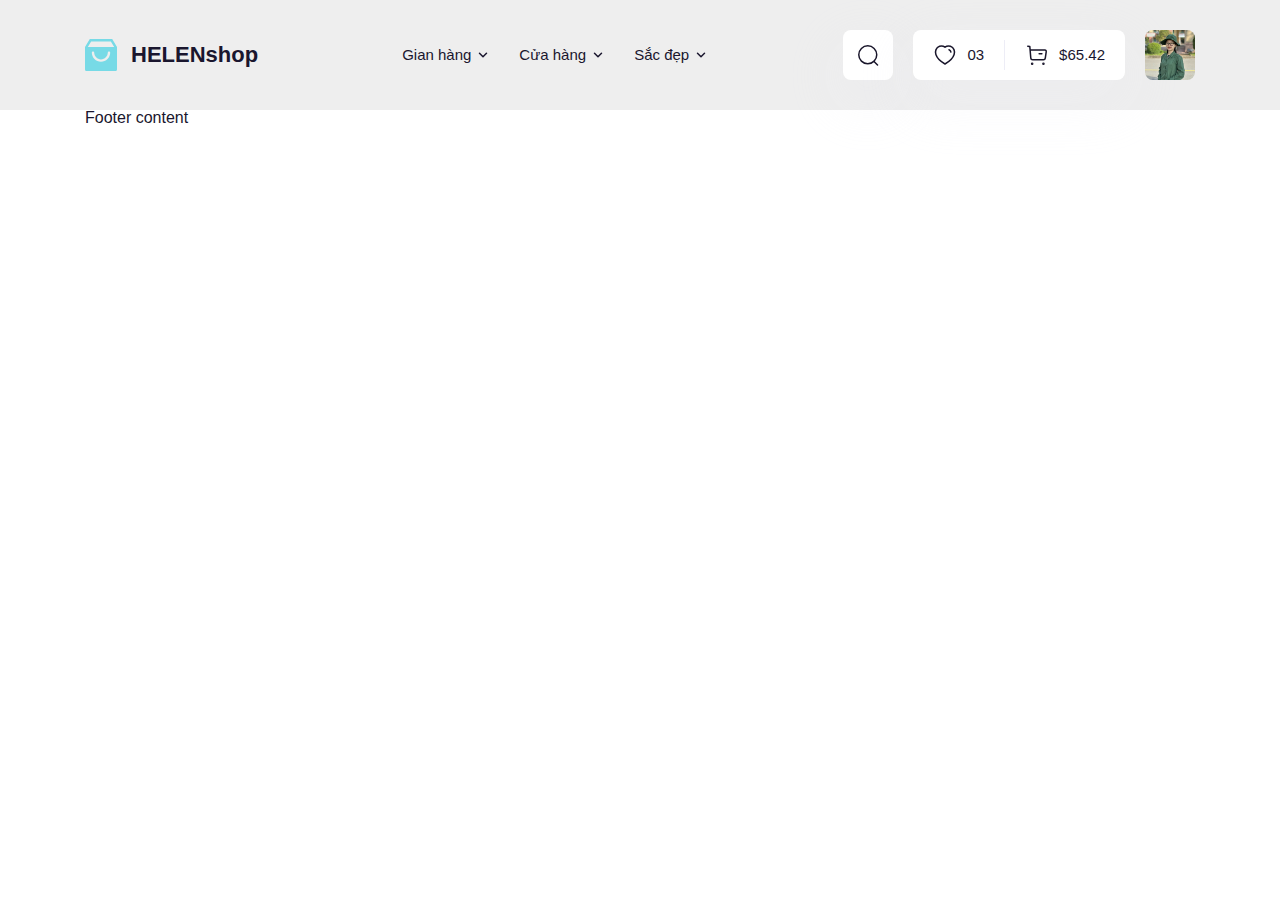
<file: index.html>
<!DOCTYPE html>
<html lang="en" class="">
  <head>
    <meta charset="UTF-8" />
    <meta name="viewport" content="width=device-width, initial-scale=1.0" />
    <title>Grocery Mart</title>
    <!--Favicon-->
    <link
      rel="apple-touch-icon"
      sizes="76x76"
      href="./assets/favicon/apple-touch-icon.png"
    />
    <link
      rel="icon"
      type="image/png"
      sizes="32x32"
      href="./assets/favicon/favicon-32x32.png"
    />
    <link
      rel="icon"
      type="image/png"
      sizes="16x16"
      href="./assets/favicon/favicon-16x16.png"
    />
    <link rel="manifest" href="./assets/favicon/site.webmanifest" />
    <link
      rel="mask-icon"
      href="./assets/favicon/safari-pinned-tab.svg"
      color="#5bbad5"
    />
    <meta name="msapplication-TileColor" content="#da532c" />
    <meta name="theme-color" content="#ffffff" />

    <!--Fonts-->
    <link rel="stylesheet" href="./assets/fonts/stylesheet.css" />
    <!--Styles-->
    <link rel="stylesheet" href="./assets/css/main.css" />
    <!--Scripts-->
    <script src="./assets/js/scripts.js"></script>
  </head>
  <body>
    <!-- Header -->
    <header id="header" class="header"></header>

    <script>
      load("#header", "./template/header.html");
    </script>
    <div class="container">
      <!--Main-->

      <!-- Footer -->
      <footer id="footer" class="footer"></footer>
      <script>
        load("#footer", "./template/footer.html");
      </script>
    </div>
  </body>
</html>
</file>
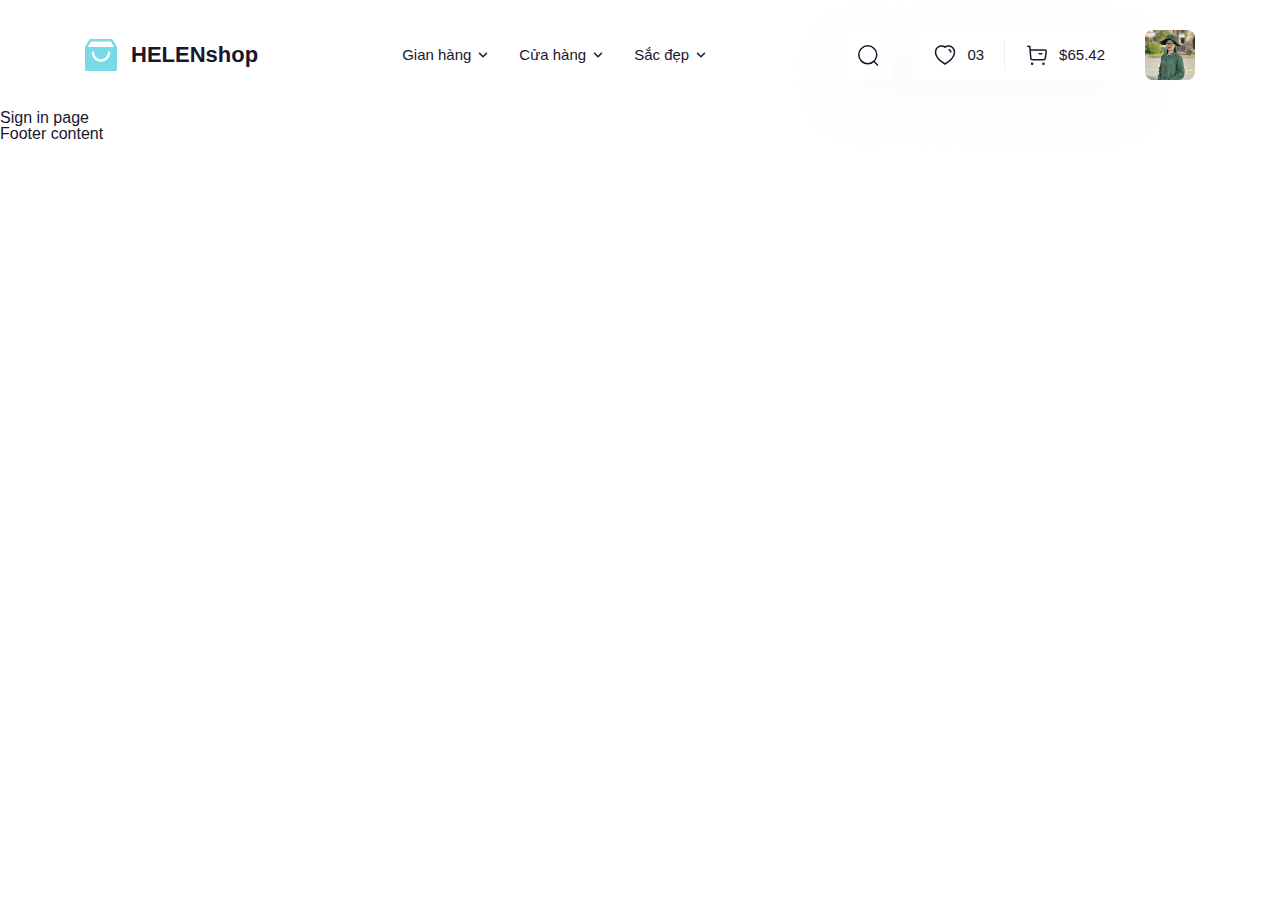
<file: sign-in.html>
<!DOCTYPE html>
<html lang="en">
  <head>
    <meta charset="UTF-8" />
    <meta name="viewport" content="width=device-width, initial-scale=1.0" />
    <title>Sign in Grocery Mart</title>
    <!--Favicon-->
    <link
      rel="apple-touch-icon"
      sizes="76x76"
      href="./assets/favicon/apple-touch-icon.png"
    />
    <link
      rel="icon"
      type="image/png"
      sizes="32x32"
      href="./assets/favicon/favicon-32x32.png"
    />
    <link
      rel="icon"
      type="image/png"
      sizes="16x16"
      href="./assets/favicon/favicon-16x16.png"
    />
    <link rel="manifest" href="./assets/favicon/site.webmanifest" />
    <link
      rel="mask-icon"
      href="./assets/favicon/safari-pinned-tab.svg"
      color="#5bbad5"
    />
    <meta name="msapplication-TileColor" content="#da532c" />
    <meta name="theme-color" content="#ffffff" />

    <!--Fonts-->
    <link rel="stylesheet" href="./assets/fonts/stylesheet.css" />
    <!--Styles-->
    <link rel="stylesheet" href="./assets/css/main.css" />
    <!--Scripts-->
    <script src="./assets/js/scripts.js"></script>
  </head>
  <body>
    <!--Header-->
    <header id="header"></header>
    <script>
      load("#header", "./template/header.html");
    </script>
    <!--Main-->
    <h1>Sign in page</h1>
    <!--Footer-->
    <footer id="footer"></footer>
    <script>
      load("#footer", "./template/footer.html");
    </script>
  </body>
</html>
</file>
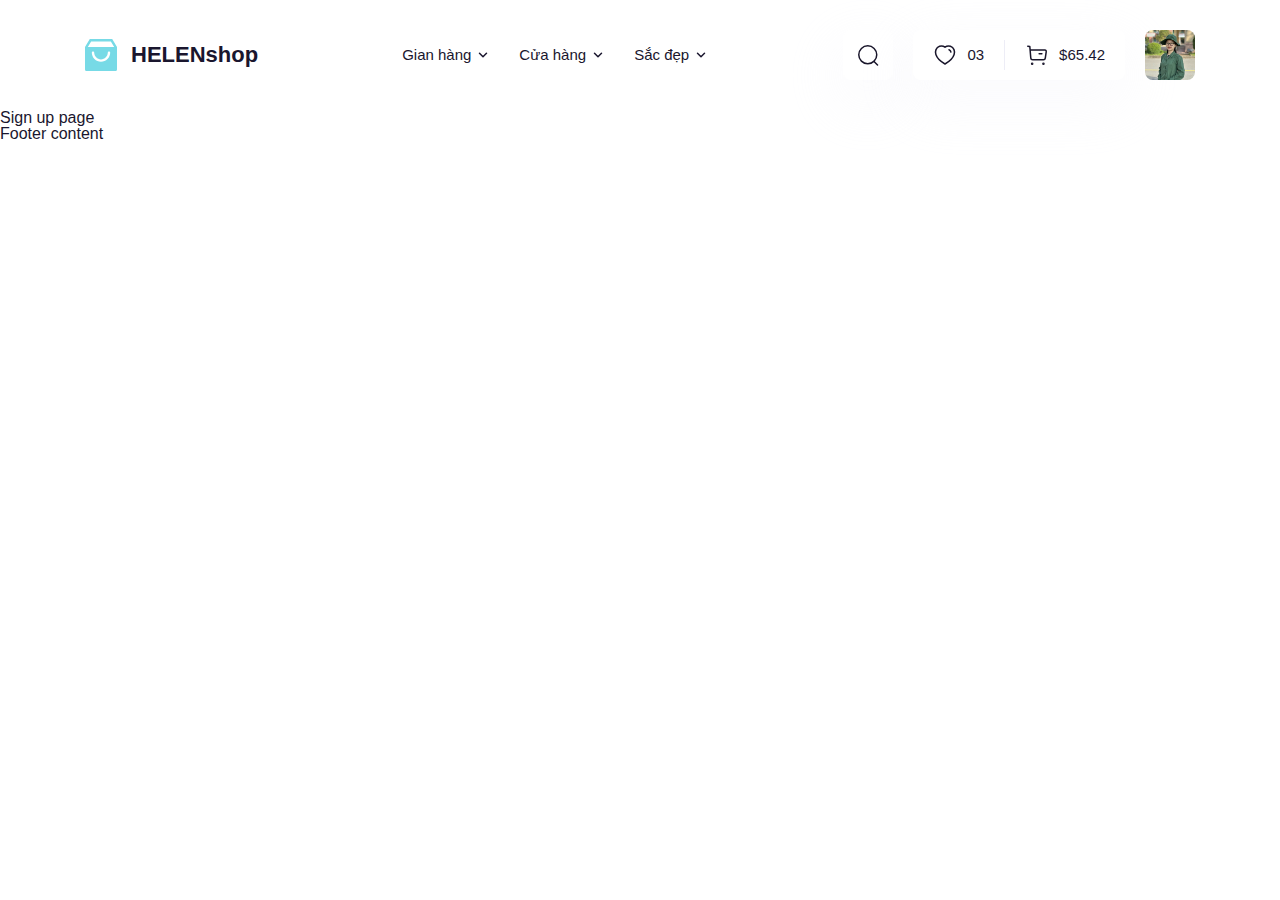
<file: sign-up.html>
<!DOCTYPE html>
<html lang="en">
  <head>
    <meta charset="UTF-8" />
    <meta name="viewport" content="width=device-width, initial-scale=1.0" />
    <title>Sign up Grocery Mart</title>
    <!--Favicon-->
    <link
      rel="apple-touch-icon"
      sizes="76x76"
      href="./assets/favicon/apple-touch-icon.png"
    />
    <link
      rel="icon"
      type="image/png"
      sizes="32x32"
      href="./assets/favicon/favicon-32x32.png"
    />
    <link
      rel="icon"
      type="image/png"
      sizes="16x16"
      href="./assets/favicon/favicon-16x16.png"
    />
    <link rel="manifest" href="./assets/favicon/site.webmanifest" />
    <link
      rel="mask-icon"
      href="./assets/favicon/safari-pinned-tab.svg"
      color="#5bbad5"
    />
    <meta name="msapplication-TileColor" content="#da532c" />
    <meta name="theme-color" content="#ffffff" />

    <!--Fonts-->
    <link rel="stylesheet" href="./assets/fonts/stylesheet.css" />
    <!--Styles-->
    <link rel="stylesheet" href="./assets/css/main.css" />
    <!--Scripts-->
    <script src="./assets/js/scripts.js"></script>
  </head>
  <body>
    <!--Header-->
    <header id="header"></header>
    <script>
      load("#header", "./template/header.html");
    </script>
    <!--Main-->
    <h1>Sign up page</h1>
    <!--Footer-->
    <footer id="footer"></footer>
    <script>
      load("#footer", "./template/footer.html");
    </script>
  </body>
</html>
</file>
<file: assets/fonts/stylesheet.css>
@font-face {
    font-family: 'Open Sans Condensed';
    src: url('OpenSansCondensed-BoldItalic.woff2') format('woff2'),
        url('OpenSansCondensed-BoldItalic.woff') format('woff');
    font-weight: bold;
    font-style: italic;
    font-display: swap;
}

@font-face {
    font-family: 'Open Sans Condensed';
    src: url('OpenSansCondensed-ExtraBold.woff2') format('woff2'),
        url('OpenSansCondensed-ExtraBold.woff') format('woff');
    font-weight: bold;
    font-style: normal;
    font-display: swap;
}

@font-face {
    font-family: 'Open Sans Condensed';
    src: url('OpenSansCondensed-Bold.woff2') format('woff2'),
        url('OpenSansCondensed-Bold.woff') format('woff');
    font-weight: bold;
    font-style: normal;
    font-display: swap;
}

@font-face {
    font-family: 'Open Sans Condensed';
    src: url('OpenSansCondensed-ExtraBoldItalic.woff2') format('woff2'),
        url('OpenSansCondensed-ExtraBoldItalic.woff') format('woff');
    font-weight: bold;
    font-style: italic;
    font-display: swap;
}

@font-face {
    font-family: 'Open Sans Condensed';
    src: url('OpenSansCondensed-MediumItalic.woff2') format('woff2'),
        url('OpenSansCondensed-MediumItalic.woff') format('woff');
    font-weight: 500;
    font-style: italic;
    font-display: swap;
}

@font-face {
    font-family: 'Open Sans Condensed';
    src: url('OpenSansCondensed-Italic.woff2') format('woff2'),
        url('OpenSansCondensed-Italic.woff') format('woff');
    font-weight: normal;
    font-style: italic;
    font-display: swap;
}

@font-face {
    font-family: 'Open Sans Condensed';
    src: url('OpenSansCondensed-Medium.woff2') format('woff2'),
        url('OpenSansCondensed-Medium.woff') format('woff');
    font-weight: 500;
    font-style: normal;
    font-display: swap;
}

@font-face {
    font-family: 'Open Sans Condensed';
    src: url('OpenSansCondensed-LightItalic.woff2') format('woff2'),
        url('OpenSansCondensed-LightItalic.woff') format('woff');
    font-weight: 300;
    font-style: italic;
    font-display: swap;
}

@font-face {
    font-family: 'Open Sans Condensed';
    src: url('OpenSansCondensed-Light.woff2') format('woff2'),
        url('OpenSansCondensed-Light.woff') format('woff');
    font-weight: 300;
    font-style: normal;
    font-display: swap;
}

@font-face {
    font-family: 'Open Sans Condensed';
    src: url('OpenSansCondensed-Regular.woff2') format('woff2'),
        url('OpenSansCondensed-Regular.woff') format('woff');
    font-weight: normal;
    font-style: normal;
    font-display: swap;
}

@font-face {
    font-family: 'Open Sans Condensed';
    src: url('OpenSansCondensed-SemiBoldItalic.woff2') format('woff2'),
        url('OpenSansCondensed-SemiBoldItalic.woff') format('woff');
    font-weight: 600;
    font-style: italic;
    font-display: swap;
}

@font-face {
    font-family: 'Open Sans Condensed';
    src: url('OpenSansCondensed-SemiBold.woff2') format('woff2'),
        url('OpenSansCondensed-SemiBold.woff') format('woff');
    font-weight: 600;
    font-style: normal;
    font-display: swap;
}

@font-face {
    font-family: 'Open Sans SemiCondensed';
    src: url('OpenSansSemiCondensed-Italic.woff2') format('woff2'),
        url('OpenSansSemiCondensed-Italic.woff') format('woff');
    font-weight: normal;
    font-style: italic;
    font-display: swap;
}

@font-face {
    font-family: 'Open Sans SemiCondensed';
    src: url('OpenSansSemiCondensed-Bold.woff2') format('woff2'),
        url('OpenSansSemiCondensed-Bold.woff') format('woff');
    font-weight: bold;
    font-style: normal;
    font-display: swap;
}

@font-face {
    font-family: 'Open Sans SemiCondensed';
    src: url('OpenSansSemiCondensed-ExtraBoldItalic.woff2') format('woff2'),
        url('OpenSansSemiCondensed-ExtraBoldItalic.woff') format('woff');
    font-weight: bold;
    font-style: italic;
    font-display: swap;
}

@font-face {
    font-family: 'Open Sans SemiCondensed';
    src: url('OpenSansSemiCondensed-BoldItalic.woff2') format('woff2'),
        url('OpenSansSemiCondensed-BoldItalic.woff') format('woff');
    font-weight: bold;
    font-style: italic;
    font-display: swap;
}

@font-face {
    font-family: 'Open Sans SemiCondensed';
    src: url('OpenSansSemiCondensed-ExtraBold.woff2') format('woff2'),
        url('OpenSansSemiCondensed-ExtraBold.woff') format('woff');
    font-weight: bold;
    font-style: normal;
    font-display: swap;
}

@font-face {
    font-family: 'Open Sans SemiCondensed';
    src: url('OpenSansSemiCondensed-Medium.woff2') format('woff2'),
        url('OpenSansSemiCondensed-Medium.woff') format('woff');
    font-weight: 500;
    font-style: normal;
    font-display: swap;
}

@font-face {
    font-family: 'Open Sans SemiCondensed';
    src: url('OpenSansSemiCondensed-MediumItalic.woff2') format('woff2'),
        url('OpenSansSemiCondensed-MediumItalic.woff') format('woff');
    font-weight: 500;
    font-style: italic;
    font-display: swap;
}

@font-face {
    font-family: 'Open Sans SemiCondensed';
    src: url('OpenSansSemiCondensed-Light.woff2') format('woff2'),
        url('OpenSansSemiCondensed-Light.woff') format('woff');
    font-weight: 300;
    font-style: normal;
    font-display: swap;
}

@font-face {
    font-family: 'Open Sans SemiCondensed';
    src: url('OpenSansSemiCondensed-LightItalic.woff2') format('woff2'),
        url('OpenSansSemiCondensed-LightItalic.woff') format('woff');
    font-weight: 300;
    font-style: italic;
    font-display: swap;
}

@font-face {
    font-family: 'Open Sans SemiCondensed';
    src: url('OpenSansSemiCondensed-Regular.woff2') format('woff2'),
        url('OpenSansSemiCondensed-Regular.woff') format('woff');
    font-weight: normal;
    font-style: normal;
    font-display: swap;
}

@font-face {
    font-family: 'Open Sans SemiCondensed';
    src: url('OpenSansSemiCondensed-SemiBoldItalic.woff2') format('woff2'),
        url('OpenSansSemiCondensed-SemiBoldItalic.woff') format('woff');
    font-weight: 600;
    font-style: italic;
    font-display: swap;
}

@font-face {
    font-family: 'Open Sans SemiCondensed';
    src: url('OpenSansSemiCondensed-SemiBold.woff2') format('woff2'),
        url('OpenSansSemiCondensed-SemiBold.woff') format('woff');
    font-weight: 600;
    font-style: normal;
    font-display: swap;
}

@font-face {
    font-family: 'Open Sans';
    src: url('OpenSans-BoldItalic.woff2') format('woff2'),
        url('OpenSans-BoldItalic.woff') format('woff');
    font-weight: bold;
    font-style: italic;
    font-display: swap;
}

@font-face {
    font-family: 'Open Sans';
    src: url('OpenSans-ExtraBold.woff2') format('woff2'),
        url('OpenSans-ExtraBold.woff') format('woff');
    font-weight: bold;
    font-style: normal;
    font-display: swap;
}

@font-face {
    font-family: 'Open Sans';
    src: url('OpenSans-Bold.woff2') format('woff2'),
        url('OpenSans-Bold.woff') format('woff');
    font-weight: bold;
    font-style: normal;
    font-display: swap;
}

@font-face {
    font-family: 'Open Sans';
    src: url('OpenSans-Light.woff2') format('woff2'),
        url('OpenSans-Light.woff') format('woff');
    font-weight: 300;
    font-style: normal;
    font-display: swap;
}

@font-face {
    font-family: 'Open Sans';
    src: url('OpenSans-ExtraBoldItalic.woff2') format('woff2'),
        url('OpenSans-ExtraBoldItalic.woff') format('woff');
    font-weight: bold;
    font-style: italic;
    font-display: swap;
}

@font-face {
    font-family: 'Open Sans';
    src: url('OpenSans-Italic.woff2') format('woff2'),
        url('OpenSans-Italic.woff') format('woff');
    font-weight: normal;
    font-style: italic;
    font-display: swap;
}
</file>
<file: assets/css/main.css>
/* http://meyerweb.com/eric/tools/css/reset/ 
   v2.0 | 20110126
   License: none (public domain)
*/
html,
body,
div,
span,
applet,
object,
iframe,
h1,
h2,
h3,
h4,
h5,
h6,
p,
blockquote,
pre,
a,
abbr,
acronym,
address,
big,
cite,
code,
del,
dfn,
em,
img,
ins,
kbd,
q,
s,
samp,
small,
strike,
strong,
sub,
sup,
tt,
var,
b,
u,
i,
center,
dl,
dt,
dd,
ol,
ul,
li,
fieldset,
form,
label,
legend,
table,
caption,
tbody,
tfoot,
thead,
tr,
th,
td,
article,
aside,
canvas,
details,
embed,
figure,
figcaption,
footer,
header,
hgroup,
menu,
nav,
output,
ruby,
section,
summary,
time,
mark,
audio,
video {
  margin: 0;
  padding: 0;
  border: 0;
  font-size: 100%;
  font: inherit;
  vertical-align: baseline;
}

/* HTML5 display-role reset for older browsers */
article,
aside,
details,
figcaption,
figure,
footer,
header,
hgroup,
menu,
nav,
section {
  display: block;
}

body {
  line-height: 1;
}

ol,
ul {
  list-style: none;
}

blockquote,
q {
  quotes: none;
}

blockquote:before,
blockquote:after,
q:before,
q:after {
  content: "";
  content: none;
}

table {
  border-collapse: collapse;
  border-spacing: 0;
}

*,
::before,
::after {
  box-sizing: border-box;
}

html {
  font-size: 62.5%;
}

body {
  color: var(--text-color);
  font-size: 1.6rem;
  font-family: OpenSan, sans-serif;
}

a {
  color: inherit;
  text-decoration: none;
}

button {
  border: none;
  outline: none;
  background: transparent;
}

button,
input,
textarea,
select {
  font-family: inherit;
  color: inherit;
}

.icon {
  filter: var(--icon-color);
}

.row > *, .container-fluid, .container {
  padding-left: calc(var(--grid-gutter-x) * 0.5);
  padding-right: calc(var(--grid-gutter-x) * 0.5);
}

.container-fluid, .container {
  --grid-gutter-x: 30px;
  --grid-gutter-y: 0;
  width: 100%;
  margin-left: auto;
  margin-right: auto;
}

.row {
  display: flex;
  flex-wrap: wrap;
  margin-top: calc(var(--grid-gutter-y) * -1);
  margin-left: calc(var(--grid-gutter-x) * 0.5 * -1);
  margin-right: calc(var(--grid-gutter-x) * 0.5 * -1);
}
.row > * {
  margin-top: var(--grid-gutter-y);
}

.col {
  flex: 1 0;
}

.row-cols-1 > * {
  flex: 0 0 auto;
  width: 100%;
}

.row-cols-2 > * {
  flex: 0 0 auto;
  width: 50%;
}

.row-cols-3 > * {
  flex: 0 0 auto;
  width: 33.3333333333%;
}

.row-cols-4 > * {
  flex: 0 0 auto;
  width: 25%;
}

.row-cols-5 > * {
  flex: 0 0 auto;
  width: 20%;
}

.row-cols-6 > * {
  flex: 0 0 auto;
  width: 16.6666666667%;
}

.col-1 {
  flex: 0 0 auto;
  width: 8.3333333333%;
}

.col-2 {
  flex: 0 0 auto;
  width: 16.6666666667%;
}

.col-3 {
  flex: 0 0 auto;
  width: 25%;
}

.col-4 {
  flex: 0 0 auto;
  width: 33.3333333333%;
}

.col-5 {
  flex: 0 0 auto;
  width: 41.6666666667%;
}

.col-6 {
  flex: 0 0 auto;
  width: 50%;
}

.col-7 {
  flex: 0 0 auto;
  width: 58.3333333333%;
}

.col-8 {
  flex: 0 0 auto;
  width: 66.6666666667%;
}

.col-9 {
  flex: 0 0 auto;
  width: 75%;
}

.col-10 {
  flex: 0 0 auto;
  width: 83.3333333333%;
}

.col-11 {
  flex: 0 0 auto;
  width: 91.6666666667%;
}

.col-12 {
  flex: 0 0 auto;
  width: 100%;
}

.offset-0 {
  margin-left: 0;
}

.offset-1 {
  margin-left: 8.3333333333%;
}

.offset-2 {
  margin-left: 16.6666666667%;
}

.offset-3 {
  margin-left: 25%;
}

.offset-4 {
  margin-left: 33.3333333333%;
}

.offset-5 {
  margin-left: 41.6666666667%;
}

.offset-6 {
  margin-left: 50%;
}

.offset-7 {
  margin-left: 58.3333333333%;
}

.offset-8 {
  margin-left: 66.6666666667%;
}

.offset-9 {
  margin-left: 75%;
}

.offset-10 {
  margin-left: 83.3333333333%;
}

.offset-11 {
  margin-left: 91.6666666667%;
}

.g-0,
.gx-0 {
  --grid-gutter-x: 0px;
}

.g-0,
.gy-0 {
  --grid-gutter-y: 0px;
}

.g-1,
.gx-1 {
  --grid-gutter-x: 7.5px;
}

.g-1,
.gy-1 {
  --grid-gutter-y: 7.5px;
}

.g-2,
.gx-2 {
  --grid-gutter-x: 15px;
}

.g-2,
.gy-2 {
  --grid-gutter-y: 15px;
}

.g-3,
.gx-3 {
  --grid-gutter-x: 30px;
}

.g-3,
.gy-3 {
  --grid-gutter-y: 30px;
}

.g-4,
.gx-4 {
  --grid-gutter-x: 45px;
}

.g-4,
.gy-4 {
  --grid-gutter-y: 45px;
}

.g-5,
.gx-5 {
  --grid-gutter-x: 90px;
}

.g-5,
.gy-5 {
  --grid-gutter-y: 90px;
}

@media (min-width: 576px) {
  .container {
    max-width: 540px;
  }
  .row-cols-sm-1 > * {
    flex: 0 0 auto;
    width: 100%;
  }
  .row-cols-sm-2 > * {
    flex: 0 0 auto;
    width: 50%;
  }
  .row-cols-sm-3 > * {
    flex: 0 0 auto;
    width: 33.3333333333%;
  }
  .row-cols-sm-4 > * {
    flex: 0 0 auto;
    width: 25%;
  }
  .row-cols-sm-5 > * {
    flex: 0 0 auto;
    width: 20%;
  }
  .row-cols-sm-6 > * {
    flex: 0 0 auto;
    width: 16.6666666667%;
  }
  .col-sm-1 {
    flex: 0 0 auto;
    width: 8.3333333333%;
  }
  .col-sm-2 {
    flex: 0 0 auto;
    width: 16.6666666667%;
  }
  .col-sm-3 {
    flex: 0 0 auto;
    width: 25%;
  }
  .col-sm-4 {
    flex: 0 0 auto;
    width: 33.3333333333%;
  }
  .col-sm-5 {
    flex: 0 0 auto;
    width: 41.6666666667%;
  }
  .col-sm-6 {
    flex: 0 0 auto;
    width: 50%;
  }
  .col-sm-7 {
    flex: 0 0 auto;
    width: 58.3333333333%;
  }
  .col-sm-8 {
    flex: 0 0 auto;
    width: 66.6666666667%;
  }
  .col-sm-9 {
    flex: 0 0 auto;
    width: 75%;
  }
  .col-sm-10 {
    flex: 0 0 auto;
    width: 83.3333333333%;
  }
  .col-sm-11 {
    flex: 0 0 auto;
    width: 91.6666666667%;
  }
  .col-sm-12 {
    flex: 0 0 auto;
    width: 100%;
  }
  .offset-sm-0 {
    margin-left: 0;
  }
  .offset-sm-1 {
    margin-left: 8.3333333333%;
  }
  .offset-sm-2 {
    margin-left: 16.6666666667%;
  }
  .offset-sm-3 {
    margin-left: 25%;
  }
  .offset-sm-4 {
    margin-left: 33.3333333333%;
  }
  .offset-sm-5 {
    margin-left: 41.6666666667%;
  }
  .offset-sm-6 {
    margin-left: 50%;
  }
  .offset-sm-7 {
    margin-left: 58.3333333333%;
  }
  .offset-sm-8 {
    margin-left: 66.6666666667%;
  }
  .offset-sm-9 {
    margin-left: 75%;
  }
  .offset-sm-10 {
    margin-left: 83.3333333333%;
  }
  .offset-sm-11 {
    margin-left: 91.6666666667%;
  }
  .g-sm-0,
  .gx-sm-0 {
    --grid-gutter-x: 0px;
  }
  .g-sm-0,
  .gy-sm-0 {
    --grid-gutter-y: 0px;
  }
  .g-sm-1,
  .gx-sm-1 {
    --grid-gutter-x: 7.5px;
  }
  .g-sm-1,
  .gy-sm-1 {
    --grid-gutter-y: 7.5px;
  }
  .g-sm-2,
  .gx-sm-2 {
    --grid-gutter-x: 15px;
  }
  .g-sm-2,
  .gy-sm-2 {
    --grid-gutter-y: 15px;
  }
  .g-sm-3,
  .gx-sm-3 {
    --grid-gutter-x: 30px;
  }
  .g-sm-3,
  .gy-sm-3 {
    --grid-gutter-y: 30px;
  }
  .g-sm-4,
  .gx-sm-4 {
    --grid-gutter-x: 45px;
  }
  .g-sm-4,
  .gy-sm-4 {
    --grid-gutter-y: 45px;
  }
  .g-sm-5,
  .gx-sm-5 {
    --grid-gutter-x: 90px;
  }
  .g-sm-5,
  .gy-sm-5 {
    --grid-gutter-y: 90px;
  }
}
@media (min-width: 768px) {
  .container {
    max-width: 720px;
  }
  .row-cols-md-1 > * {
    flex: 0 0 auto;
    width: 100%;
  }
  .row-cols-md-2 > * {
    flex: 0 0 auto;
    width: 50%;
  }
  .row-cols-md-3 > * {
    flex: 0 0 auto;
    width: 33.3333333333%;
  }
  .row-cols-md-4 > * {
    flex: 0 0 auto;
    width: 25%;
  }
  .row-cols-md-5 > * {
    flex: 0 0 auto;
    width: 20%;
  }
  .row-cols-md-6 > * {
    flex: 0 0 auto;
    width: 16.6666666667%;
  }
  .col-md-1 {
    flex: 0 0 auto;
    width: 8.3333333333%;
  }
  .col-md-2 {
    flex: 0 0 auto;
    width: 16.6666666667%;
  }
  .col-md-3 {
    flex: 0 0 auto;
    width: 25%;
  }
  .col-md-4 {
    flex: 0 0 auto;
    width: 33.3333333333%;
  }
  .col-md-5 {
    flex: 0 0 auto;
    width: 41.6666666667%;
  }
  .col-md-6 {
    flex: 0 0 auto;
    width: 50%;
  }
  .col-md-7 {
    flex: 0 0 auto;
    width: 58.3333333333%;
  }
  .col-md-8 {
    flex: 0 0 auto;
    width: 66.6666666667%;
  }
  .col-md-9 {
    flex: 0 0 auto;
    width: 75%;
  }
  .col-md-10 {
    flex: 0 0 auto;
    width: 83.3333333333%;
  }
  .col-md-11 {
    flex: 0 0 auto;
    width: 91.6666666667%;
  }
  .col-md-12 {
    flex: 0 0 auto;
    width: 100%;
  }
  .offset-md-0 {
    margin-left: 0;
  }
  .offset-md-1 {
    margin-left: 8.3333333333%;
  }
  .offset-md-2 {
    margin-left: 16.6666666667%;
  }
  .offset-md-3 {
    margin-left: 25%;
  }
  .offset-md-4 {
    margin-left: 33.3333333333%;
  }
  .offset-md-5 {
    margin-left: 41.6666666667%;
  }
  .offset-md-6 {
    margin-left: 50%;
  }
  .offset-md-7 {
    margin-left: 58.3333333333%;
  }
  .offset-md-8 {
    margin-left: 66.6666666667%;
  }
  .offset-md-9 {
    margin-left: 75%;
  }
  .offset-md-10 {
    margin-left: 83.3333333333%;
  }
  .offset-md-11 {
    margin-left: 91.6666666667%;
  }
  .g-md-0,
  .gx-md-0 {
    --grid-gutter-x: 0px;
  }
  .g-md-0,
  .gy-md-0 {
    --grid-gutter-y: 0px;
  }
  .g-md-1,
  .gx-md-1 {
    --grid-gutter-x: 7.5px;
  }
  .g-md-1,
  .gy-md-1 {
    --grid-gutter-y: 7.5px;
  }
  .g-md-2,
  .gx-md-2 {
    --grid-gutter-x: 15px;
  }
  .g-md-2,
  .gy-md-2 {
    --grid-gutter-y: 15px;
  }
  .g-md-3,
  .gx-md-3 {
    --grid-gutter-x: 30px;
  }
  .g-md-3,
  .gy-md-3 {
    --grid-gutter-y: 30px;
  }
  .g-md-4,
  .gx-md-4 {
    --grid-gutter-x: 45px;
  }
  .g-md-4,
  .gy-md-4 {
    --grid-gutter-y: 45px;
  }
  .g-md-5,
  .gx-md-5 {
    --grid-gutter-x: 90px;
  }
  .g-md-5,
  .gy-md-5 {
    --grid-gutter-y: 90px;
  }
}
@media (min-width: 992px) {
  .container {
    max-width: 960px;
  }
  .row-cols-lg-1 > * {
    flex: 0 0 auto;
    width: 100%;
  }
  .row-cols-lg-2 > * {
    flex: 0 0 auto;
    width: 50%;
  }
  .row-cols-lg-3 > * {
    flex: 0 0 auto;
    width: 33.3333333333%;
  }
  .row-cols-lg-4 > * {
    flex: 0 0 auto;
    width: 25%;
  }
  .row-cols-lg-5 > * {
    flex: 0 0 auto;
    width: 20%;
  }
  .row-cols-lg-6 > * {
    flex: 0 0 auto;
    width: 16.6666666667%;
  }
  .col-lg-1 {
    flex: 0 0 auto;
    width: 8.3333333333%;
  }
  .col-lg-2 {
    flex: 0 0 auto;
    width: 16.6666666667%;
  }
  .col-lg-3 {
    flex: 0 0 auto;
    width: 25%;
  }
  .col-lg-4 {
    flex: 0 0 auto;
    width: 33.3333333333%;
  }
  .col-lg-5 {
    flex: 0 0 auto;
    width: 41.6666666667%;
  }
  .col-lg-6 {
    flex: 0 0 auto;
    width: 50%;
  }
  .col-lg-7 {
    flex: 0 0 auto;
    width: 58.3333333333%;
  }
  .col-lg-8 {
    flex: 0 0 auto;
    width: 66.6666666667%;
  }
  .col-lg-9 {
    flex: 0 0 auto;
    width: 75%;
  }
  .col-lg-10 {
    flex: 0 0 auto;
    width: 83.3333333333%;
  }
  .col-lg-11 {
    flex: 0 0 auto;
    width: 91.6666666667%;
  }
  .col-lg-12 {
    flex: 0 0 auto;
    width: 100%;
  }
  .offset-lg-0 {
    margin-left: 0;
  }
  .offset-lg-1 {
    margin-left: 8.3333333333%;
  }
  .offset-lg-2 {
    margin-left: 16.6666666667%;
  }
  .offset-lg-3 {
    margin-left: 25%;
  }
  .offset-lg-4 {
    margin-left: 33.3333333333%;
  }
  .offset-lg-5 {
    margin-left: 41.6666666667%;
  }
  .offset-lg-6 {
    margin-left: 50%;
  }
  .offset-lg-7 {
    margin-left: 58.3333333333%;
  }
  .offset-lg-8 {
    margin-left: 66.6666666667%;
  }
  .offset-lg-9 {
    margin-left: 75%;
  }
  .offset-lg-10 {
    margin-left: 83.3333333333%;
  }
  .offset-lg-11 {
    margin-left: 91.6666666667%;
  }
  .g-lg-0,
  .gx-lg-0 {
    --grid-gutter-x: 0px;
  }
  .g-lg-0,
  .gy-lg-0 {
    --grid-gutter-y: 0px;
  }
  .g-lg-1,
  .gx-lg-1 {
    --grid-gutter-x: 7.5px;
  }
  .g-lg-1,
  .gy-lg-1 {
    --grid-gutter-y: 7.5px;
  }
  .g-lg-2,
  .gx-lg-2 {
    --grid-gutter-x: 15px;
  }
  .g-lg-2,
  .gy-lg-2 {
    --grid-gutter-y: 15px;
  }
  .g-lg-3,
  .gx-lg-3 {
    --grid-gutter-x: 30px;
  }
  .g-lg-3,
  .gy-lg-3 {
    --grid-gutter-y: 30px;
  }
  .g-lg-4,
  .gx-lg-4 {
    --grid-gutter-x: 45px;
  }
  .g-lg-4,
  .gy-lg-4 {
    --grid-gutter-y: 45px;
  }
  .g-lg-5,
  .gx-lg-5 {
    --grid-gutter-x: 90px;
  }
  .g-lg-5,
  .gy-lg-5 {
    --grid-gutter-y: 90px;
  }
}
@media (min-width: 1200px) {
  .container {
    max-width: 1140px;
  }
  .row-cols-xl-1 > * {
    flex: 0 0 auto;
    width: 100%;
  }
  .row-cols-xl-2 > * {
    flex: 0 0 auto;
    width: 50%;
  }
  .row-cols-xl-3 > * {
    flex: 0 0 auto;
    width: 33.3333333333%;
  }
  .row-cols-xl-4 > * {
    flex: 0 0 auto;
    width: 25%;
  }
  .row-cols-xl-5 > * {
    flex: 0 0 auto;
    width: 20%;
  }
  .row-cols-xl-6 > * {
    flex: 0 0 auto;
    width: 16.6666666667%;
  }
  .col-xl-1 {
    flex: 0 0 auto;
    width: 8.3333333333%;
  }
  .col-xl-2 {
    flex: 0 0 auto;
    width: 16.6666666667%;
  }
  .col-xl-3 {
    flex: 0 0 auto;
    width: 25%;
  }
  .col-xl-4 {
    flex: 0 0 auto;
    width: 33.3333333333%;
  }
  .col-xl-5 {
    flex: 0 0 auto;
    width: 41.6666666667%;
  }
  .col-xl-6 {
    flex: 0 0 auto;
    width: 50%;
  }
  .col-xl-7 {
    flex: 0 0 auto;
    width: 58.3333333333%;
  }
  .col-xl-8 {
    flex: 0 0 auto;
    width: 66.6666666667%;
  }
  .col-xl-9 {
    flex: 0 0 auto;
    width: 75%;
  }
  .col-xl-10 {
    flex: 0 0 auto;
    width: 83.3333333333%;
  }
  .col-xl-11 {
    flex: 0 0 auto;
    width: 91.6666666667%;
  }
  .col-xl-12 {
    flex: 0 0 auto;
    width: 100%;
  }
  .offset-xl-0 {
    margin-left: 0;
  }
  .offset-xl-1 {
    margin-left: 8.3333333333%;
  }
  .offset-xl-2 {
    margin-left: 16.6666666667%;
  }
  .offset-xl-3 {
    margin-left: 25%;
  }
  .offset-xl-4 {
    margin-left: 33.3333333333%;
  }
  .offset-xl-5 {
    margin-left: 41.6666666667%;
  }
  .offset-xl-6 {
    margin-left: 50%;
  }
  .offset-xl-7 {
    margin-left: 58.3333333333%;
  }
  .offset-xl-8 {
    margin-left: 66.6666666667%;
  }
  .offset-xl-9 {
    margin-left: 75%;
  }
  .offset-xl-10 {
    margin-left: 83.3333333333%;
  }
  .offset-xl-11 {
    margin-left: 91.6666666667%;
  }
  .g-xl-0,
  .gx-xl-0 {
    --grid-gutter-x: 0px;
  }
  .g-xl-0,
  .gy-xl-0 {
    --grid-gutter-y: 0px;
  }
  .g-xl-1,
  .gx-xl-1 {
    --grid-gutter-x: 7.5px;
  }
  .g-xl-1,
  .gy-xl-1 {
    --grid-gutter-y: 7.5px;
  }
  .g-xl-2,
  .gx-xl-2 {
    --grid-gutter-x: 15px;
  }
  .g-xl-2,
  .gy-xl-2 {
    --grid-gutter-y: 15px;
  }
  .g-xl-3,
  .gx-xl-3 {
    --grid-gutter-x: 30px;
  }
  .g-xl-3,
  .gy-xl-3 {
    --grid-gutter-y: 30px;
  }
  .g-xl-4,
  .gx-xl-4 {
    --grid-gutter-x: 45px;
  }
  .g-xl-4,
  .gy-xl-4 {
    --grid-gutter-y: 45px;
  }
  .g-xl-5,
  .gx-xl-5 {
    --grid-gutter-x: 90px;
  }
  .g-xl-5,
  .gy-xl-5 {
    --grid-gutter-y: 90px;
  }
}
@media (min-width: 1400px) {
  .container {
    max-width: 1370px;
  }
  .row-cols-xxl-1 > * {
    flex: 0 0 auto;
    width: 100%;
  }
  .row-cols-xxl-2 > * {
    flex: 0 0 auto;
    width: 50%;
  }
  .row-cols-xxl-3 > * {
    flex: 0 0 auto;
    width: 33.3333333333%;
  }
  .row-cols-xxl-4 > * {
    flex: 0 0 auto;
    width: 25%;
  }
  .row-cols-xxl-5 > * {
    flex: 0 0 auto;
    width: 20%;
  }
  .row-cols-xxl-6 > * {
    flex: 0 0 auto;
    width: 16.6666666667%;
  }
  .col-xxl-1 {
    flex: 0 0 auto;
    width: 8.3333333333%;
  }
  .col-xxl-2 {
    flex: 0 0 auto;
    width: 16.6666666667%;
  }
  .col-xxl-3 {
    flex: 0 0 auto;
    width: 25%;
  }
  .col-xxl-4 {
    flex: 0 0 auto;
    width: 33.3333333333%;
  }
  .col-xxl-5 {
    flex: 0 0 auto;
    width: 41.6666666667%;
  }
  .col-xxl-6 {
    flex: 0 0 auto;
    width: 50%;
  }
  .col-xxl-7 {
    flex: 0 0 auto;
    width: 58.3333333333%;
  }
  .col-xxl-8 {
    flex: 0 0 auto;
    width: 66.6666666667%;
  }
  .col-xxl-9 {
    flex: 0 0 auto;
    width: 75%;
  }
  .col-xxl-10 {
    flex: 0 0 auto;
    width: 83.3333333333%;
  }
  .col-xxl-11 {
    flex: 0 0 auto;
    width: 91.6666666667%;
  }
  .col-xxl-12 {
    flex: 0 0 auto;
    width: 100%;
  }
  .offset-xxl-0 {
    margin-left: 0;
  }
  .offset-xxl-1 {
    margin-left: 8.3333333333%;
  }
  .offset-xxl-2 {
    margin-left: 16.6666666667%;
  }
  .offset-xxl-3 {
    margin-left: 25%;
  }
  .offset-xxl-4 {
    margin-left: 33.3333333333%;
  }
  .offset-xxl-5 {
    margin-left: 41.6666666667%;
  }
  .offset-xxl-6 {
    margin-left: 50%;
  }
  .offset-xxl-7 {
    margin-left: 58.3333333333%;
  }
  .offset-xxl-8 {
    margin-left: 66.6666666667%;
  }
  .offset-xxl-9 {
    margin-left: 75%;
  }
  .offset-xxl-10 {
    margin-left: 83.3333333333%;
  }
  .offset-xxl-11 {
    margin-left: 91.6666666667%;
  }
  .g-xxl-0,
  .gx-xxl-0 {
    --grid-gutter-x: 0px;
  }
  .g-xxl-0,
  .gy-xxl-0 {
    --grid-gutter-y: 0px;
  }
  .g-xxl-1,
  .gx-xxl-1 {
    --grid-gutter-x: 7.5px;
  }
  .g-xxl-1,
  .gy-xxl-1 {
    --grid-gutter-y: 7.5px;
  }
  .g-xxl-2,
  .gx-xxl-2 {
    --grid-gutter-x: 15px;
  }
  .g-xxl-2,
  .gy-xxl-2 {
    --grid-gutter-y: 15px;
  }
  .g-xxl-3,
  .gx-xxl-3 {
    --grid-gutter-x: 30px;
  }
  .g-xxl-3,
  .gy-xxl-3 {
    --grid-gutter-y: 30px;
  }
  .g-xxl-4,
  .gx-xxl-4 {
    --grid-gutter-x: 45px;
  }
  .g-xxl-4,
  .gy-xxl-4 {
    --grid-gutter-y: 45px;
  }
  .g-xxl-5,
  .gx-xxl-5 {
    --grid-gutter-x: 90px;
  }
  .g-xxl-5,
  .gy-xxl-5 {
    --grid-gutter-y: 90px;
  }
}
html.dark {
  --text-color: #fff;
  --icon-color: brightness(0) saturate(100%) invert(92%) sepia(100%)
    saturate(0%) hue-rotate(155deg) brightness(108%) contrast(107%);
  --header-bg-color: #171c28;
  --top-act-group-bg-color: #292e39;
  --top-act-group-shadow: rgba(0, 0, 0, 0.2);
  --top-act-group-separate: #ededf6;
}

html {
  --text-color: #1a162e;
  --icon-color: brightness(0) saturate(100%) invert(4%) sepia(22%)
    saturate(6254%) hue-rotate(237deg) brightness(99%) contrast(90%);
  --header-bg-color: #eeeeee;
  --top-act-group-bg-color: #fff;
  --top-act-group-shadow: rgba(237, 237, 246, 0.2);
  --top-act-group-separate: #ededf6;
}

.top-act__btn, .top-act__group, .top-act, .navbar__link {
  display: flex;
  align-items: center;
}

.header {
  background: var(--header-bg-color);
}
@media (max-width: 991.98px) {
  .header {
    width: 100px;
  }
}

.top-bar {
  display: flex;
  align-items: center;
  padding: 30px 0;
}

.navbar {
  margin-left: 144px;
  margin-right: auto;
}
.navbar__list {
  display: flex;
  align-items: center;
  gap: 30px;
}
.navbar__link {
  gap: 6px;
  font-size: 15px;
  font-weight: 500;
  line-height: 22px;
}
.navbar__arrow {
  margin-top: 3px;
}

.top-act {
  gap: 20px;
}
.top-act__group {
  min-width: 50px;
  height: 50px;
  border-radius: 8px;
  background: var(--top-act-group-bg-color);
  box-shadow: 0px 20px 60px 10px var(--top-act-group-shadow);
}
.top-act__group--single .top-act__btn {
  padding: 13px;
}
.top-act__btn {
  padding: 13px 20px;
  gap: 10px;
  cursor: pointer;
}
.top-act__title {
  font-size: 15px;
  font-weight: 500;
  line-height: 146.667%;
}
.top-act__separate {
  width: 1px;
  height: 30px;
  background: var(--top-act-group-separate);
}
.top-act__avatar {
  display: block;
  width: 50px;
  height: 50px;
  border-radius: 8px;
  object-fit: cover;
  cursor: pointer;
}

.logo {
  display: flex;
  align-items: center;
  gap: 14px;
}
.logo__title {
  font-size: 22px;
  font-weight: 700;
  line-height: 145.455%; /* 145.455% */
}

/*# sourceMappingURL=main.css.map */
</file>
